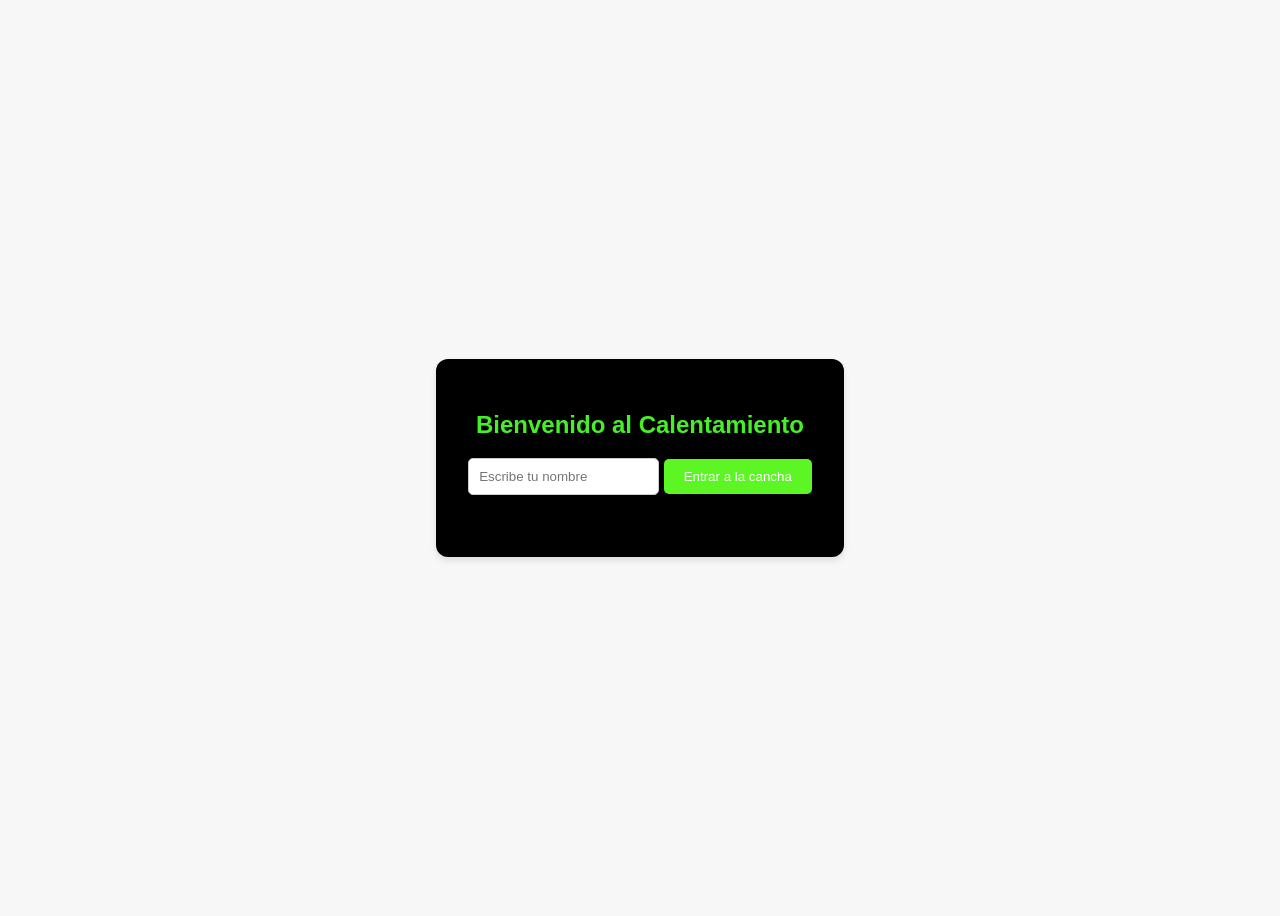
<file: Index.html>
<!DOCTYPE html>
<html lang="en">
<head>
    <meta charset="UTF-8">
    <meta name="viewport" content="width=device-width, initial-scale=1.0">
    <title>Document</title>
    <link rel="stylesheet" href="Ejer1.css">
</head>
<body>
    <div class="card">
    <h2>Bienvenido al Calentamiento</h2>
    <input type="text" id="nombreUsuario" placeholder="Escribe tu nombre">
    <button onclick="saludar()">Entrar a la cancha</button>
    
    <p id="mensajeSaludo"></p>
</div>
<script>
        function saludar() {
            const nombre = document.getElementById('nombreUsuario').value;
            if (nombre.trim() !== "") {
                document.getElementById('mensajeSaludo').innerText = `¡Hola, ${nombre}! Bienvenido.`;
            } else {
                alert("Por favor, ingresa un nombre.");
            }
        }
    </script>
</body>
</html>
</file>
<file: Ejer1.css>
body {
    font-family: Arial, sans-serif;
    display: flex;
    justify-content: center;
    align-items: center;
    height: 100vh;
    background-color: #f7f7f7;
}
h2{
    color: #45f126;
}
.card {
    background: rgb(0, 0, 0);
    padding: 2rem;
    border-radius: 12px;
    box-shadow: 0 4px 6px rgba(0,0,0,0.1);
    text-align: center;
}

input {
    padding: 10px;
    border: 1px solid #ccc;
    border-radius: 5px;
    margin-bottom: 10px;
}

button {
    padding: 10px 20px;
    background-color: #5df625;
    color: white;
    border: none;
    border-radius: 5px;
    cursor: pointer;
    transition: background 0.3s;
}

#mensajeSaludo {
    margin-top: 20px;
    font-weight: bold;
    color: #45f126;
}
</file>
